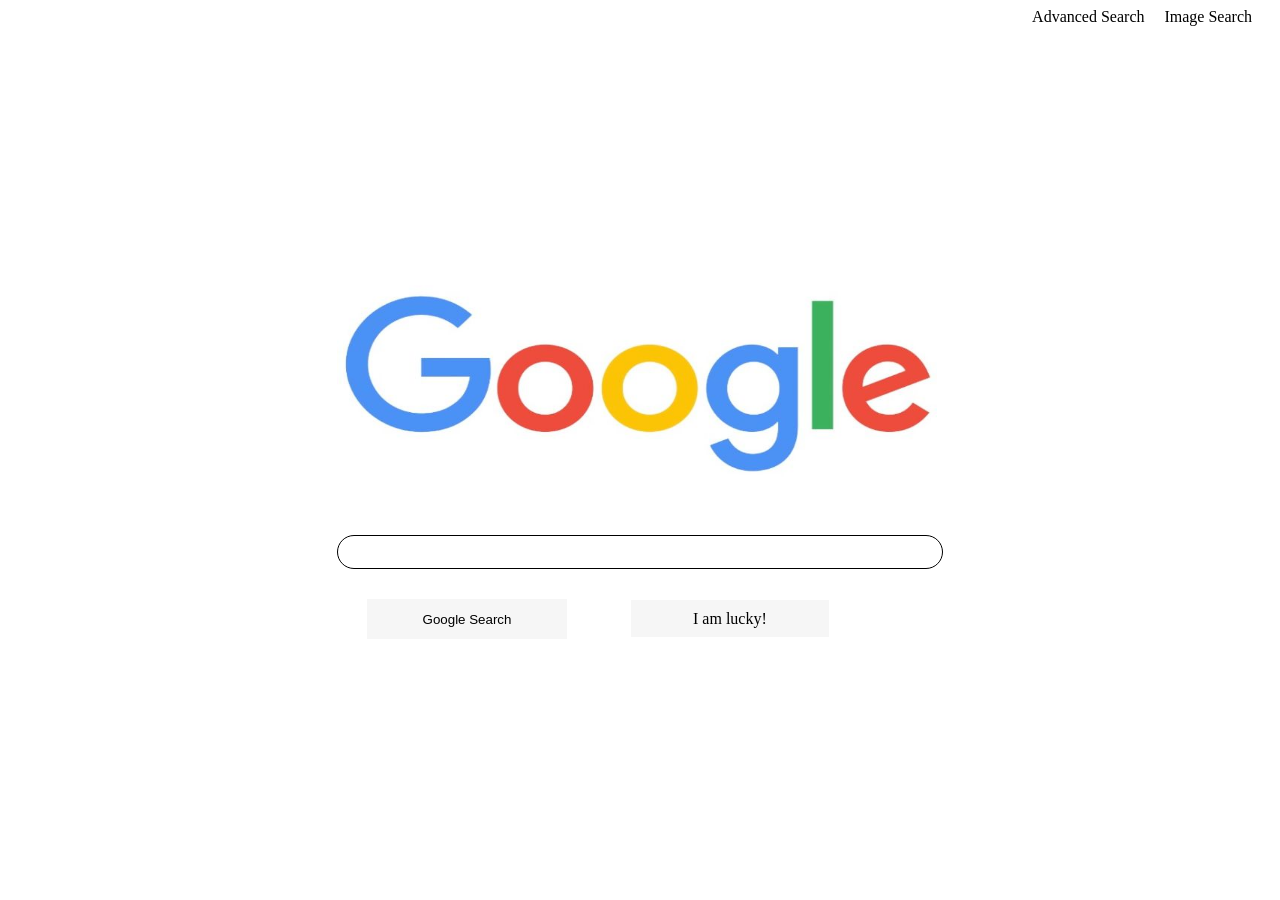
<file: index.html>
<!DOCTYPE html>
<html lang="en">
    <head>
        <title>Search</title>
        <link rel="stylesheet" href="style.css">
    </head>
    <body>
        <div class="top">
            <div class="side-btn"><a href="google_image.html">Image Search</a></div>
            <div class="side-btn"><a href="google_advanced.html">Advanced Search</a></div>
        </div>
        <div class="middle">
            <img src="Logo-Google.jpg" height="300px" width="600px">
            <form action="https://google.com/search">
                <input class="search-input" type="text" name="q"></br>
                <input class="search-btn" type="submit" value="Google Search">
                <a class="search-btn lucky" href="https://www.google.com/doodles">I am lucky!</a>
            </form>
        </div>
    </body>
</html>
</file>
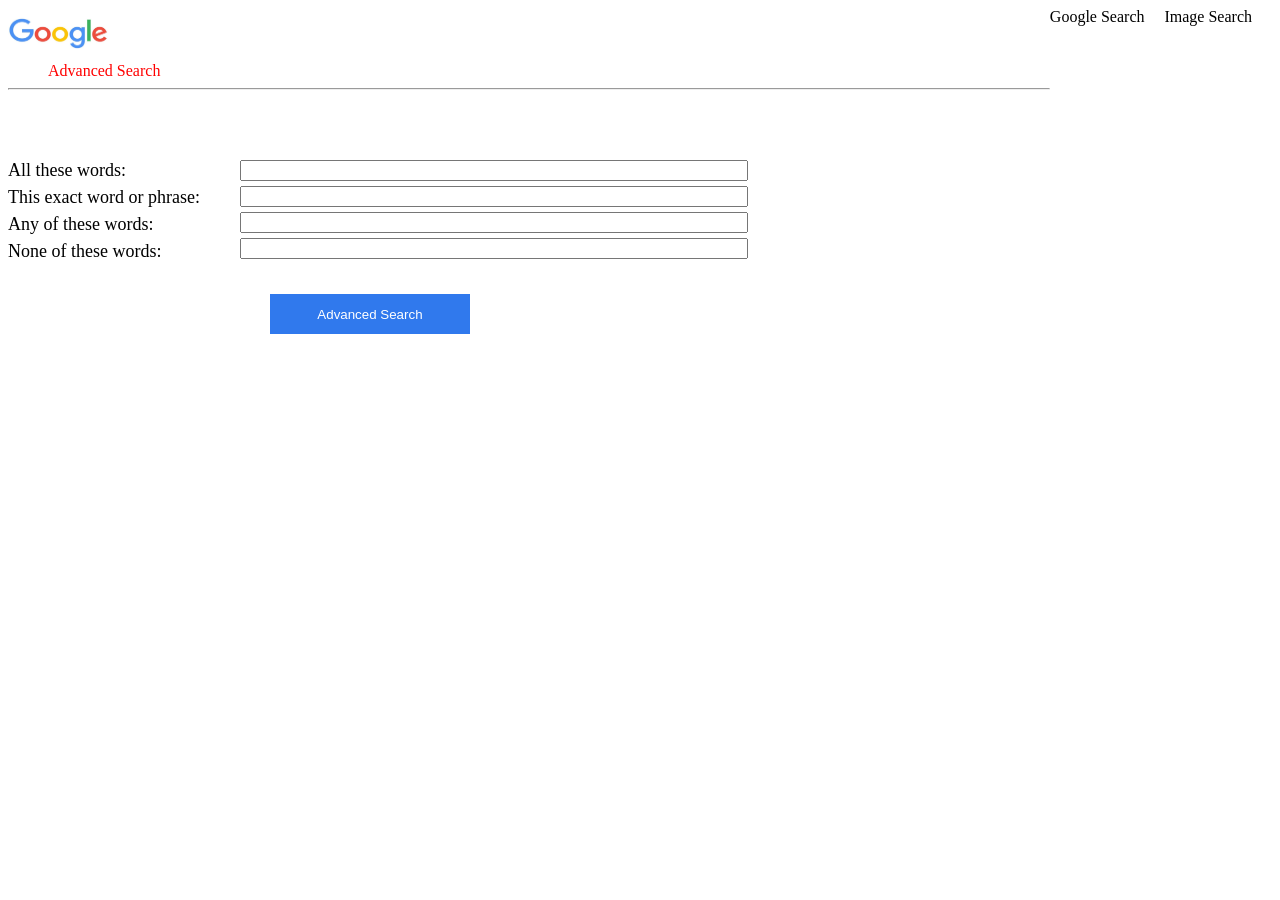
<file: google_advanced.html>
<!DOCTYPE html>
<html lang="en">
    <head>
        <title>Advanced Search</title>
        <link rel="stylesheet" href="style.css">
    </head>
    <body>
        <div class="top">
            <div class="side-btn"><a href="google_image.html">Image Search</a></div>
            <div class="side-btn"><a href="index.html">Google Search</a></div>
        </div>
        <img src="Logo-Google.jpg" height="50px" width="100px">
        <div class="red" style="color: red; margin-left: 40px;">Advanced Search</div>
        <hr>
        <div class="adv-search">
            <form action="https://www.google.com/search?hl=pl&as_q=google+btn+search+style&as_epq=search&as_oq=style+add&as_eq=facebook&as_nlo=&as_nhi=&lr=&cr=&as_qdr=all&as_sitesearch=&as_occt=any&safe=images&as_filetype=&tbs=">
                <div class="left">
                    <div class="text">All these words:</div> 
                    <div class="text">This exact word or phrase:</div>
                    <div class="text">Any of these words:</div>
                    <div class="text">None of these words:</div>
                </div>
                <div class="right">
                    <input class="adv-input" type="text" name="as_q"></br>
                    <input class="adv-input" type="text" name="as_epq"></br>
                    <input class="adv-input" type="text" name="as_oq"></br>
                    <input class="adv-input" type="text" name="as_eq"></br>
                    
                    <input class="search-btn adv" type="submit" value="Advanced Search">
                </div>
            </form>
            <br>
        </div>
    </body>
</html>
</file>
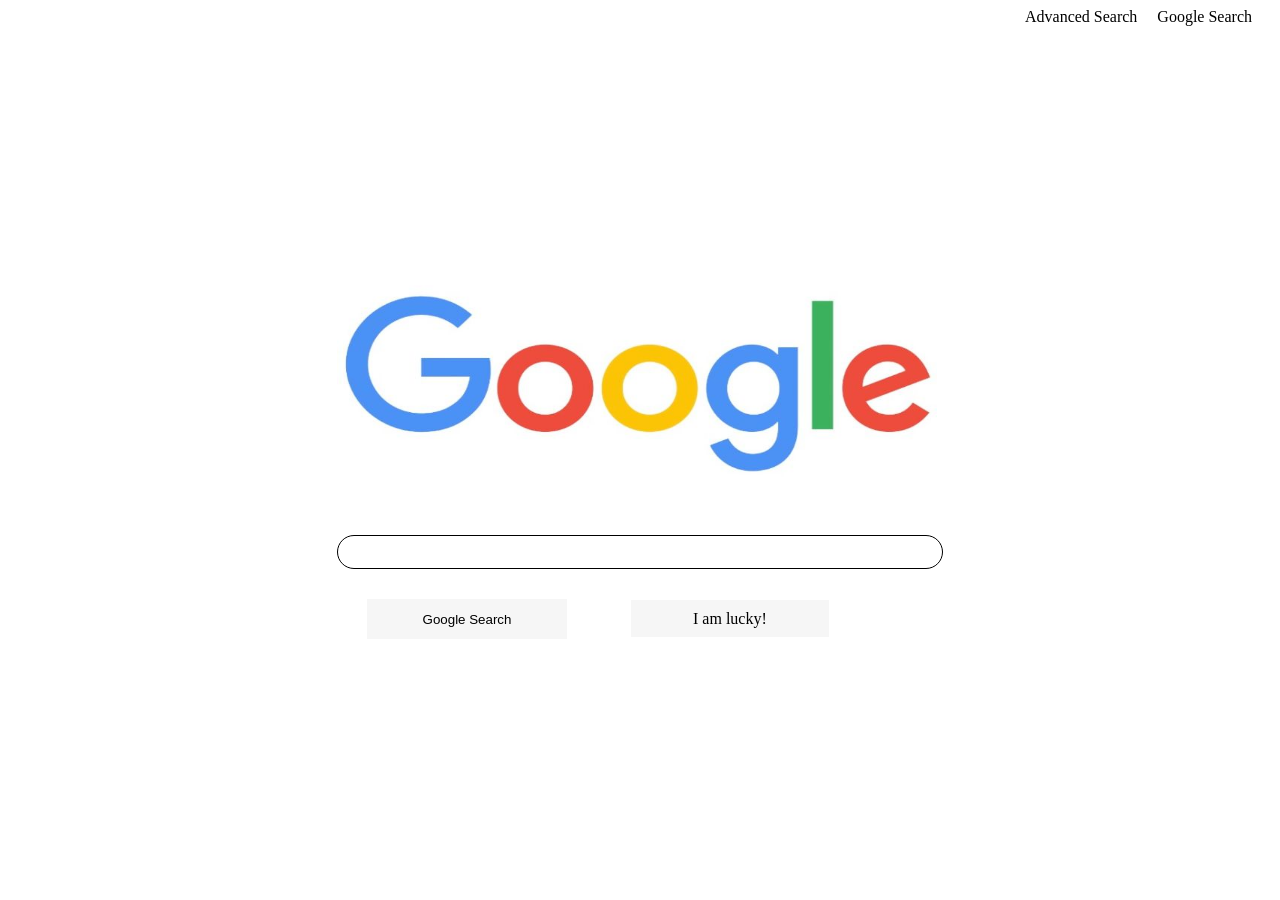
<file: google_image.html>
<!DOCTYPE html>
<html lang="en">
    <head>
        <title>Image Search</title>
        <link rel="stylesheet" href="style.css">
    </head>
    <body>
        <div class="top">
            <div class="side-btn"><a href="index.html">Google Search</a></div>
            <div class="side-btn"><a href="google_advanced.html">Advanced Search</a></div>
        </div>
        <div class="middle">
            <img src="Logo-Google.jpg" height="300px" width="600px">
            <form action="https://google.com/images">
                <input class="search-input" type="text" name="q"></br>
                <input class="search-btn" type="submit" value="Google Search">
                <a class="search-btn lucky" href="https://www.google.com/doodles">I am lucky!</a>
            </form>
        </div>
    </body>
</html>
</file>
<file: style.css>
.top{
    height: 100px;
    float: right;
}
.middle {
    margin: 0;
    position: absolute;
    top: 50%;
    left: 50%;
    transform: translate(-50%, -50%);
}
.side-btn{
    float:right;
    margin-right: 20px;
}
.search-input{
    width: 600px;
    height: 30px;
    border: 1px solid;
    border-radius: 40px;
    font-size: 20px;
}
.search-btn{
    background-color: #f6f6f6;
    text-decoration: none;
    margin: 30px;
    height: 40px;
    width: 200px;
    cursor: pointer;
    border: none;
}
a{
    text-decoration: none;
    color:black;
}
.lucky{
    padding: 10px 62px;
}
.adv-input{
    margin-bottom: 5px;
    width: 500px;
}
.right{
    margin-left: 40px;
    float: left;
}
.left{
    float: left;
}
.text{
    font-size: 18px;
    margin-bottom: 6px;
}
.adv{
    background-color:#3079ed;
    color: #fff;
}
.adv-search{
    margin-top: 70px;
}
</file>
